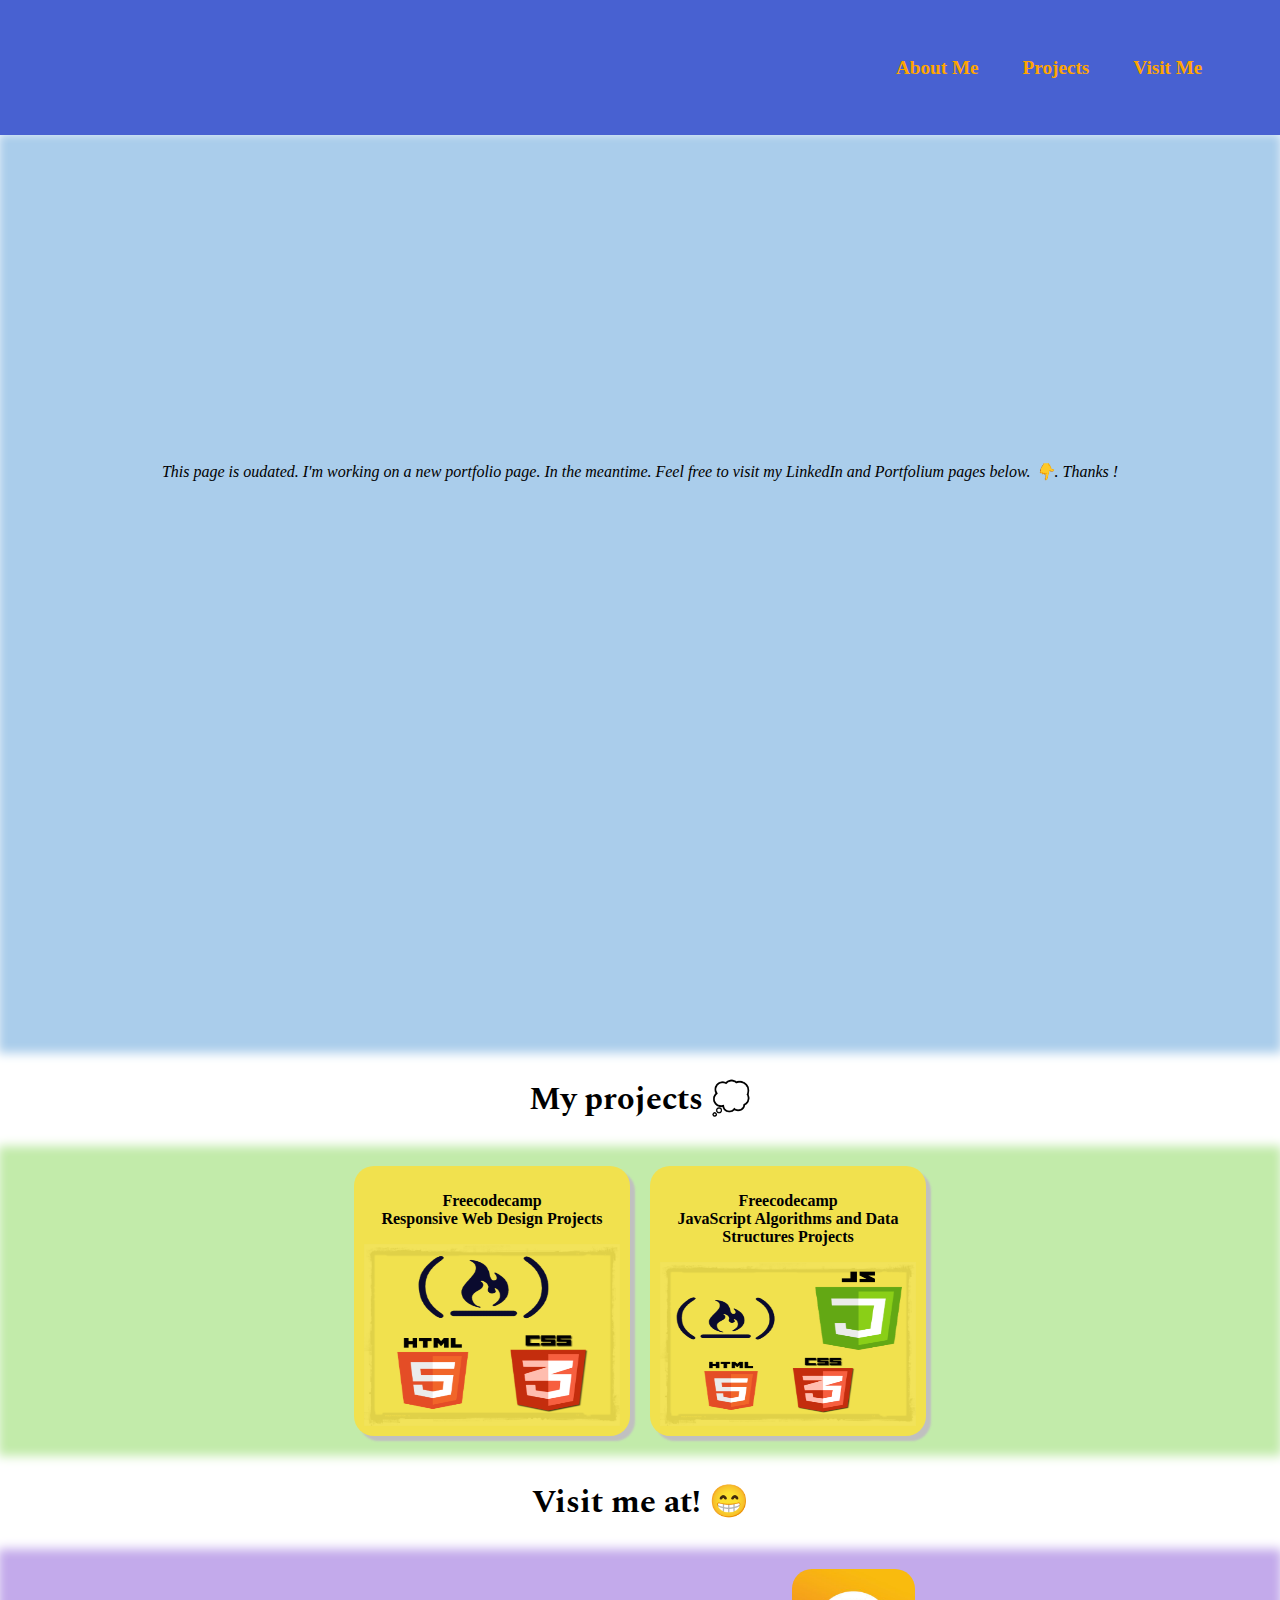
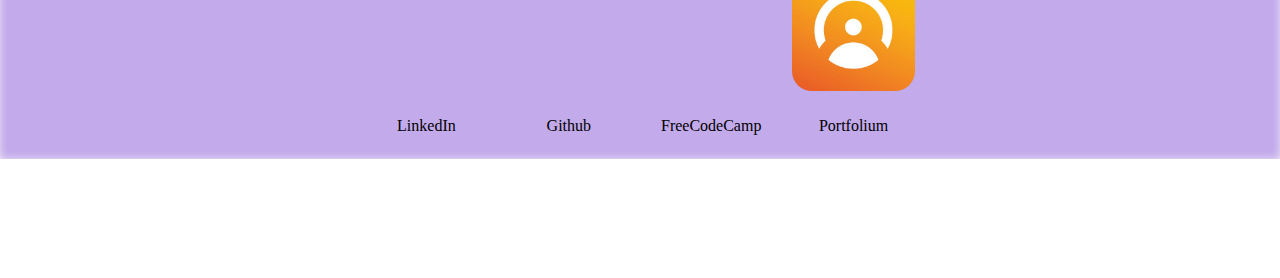
<file: index.html>
<!DOCTYPE html>
<html>

<head>
  <meta charset="utf-8">
  <!-- Google Fonts-->
  <link href='https://fonts.googleapis.com/css?family=Spectral|Titillium+Web|Knewave' rel='stylesheet' type='text/css'>
  <!--StyleSheet-->
  <link rel="stylesheet" type="text/css" href=".\css\home.css">
  <link rel="stylesheet" type="text/css" href=".\css\homeProfile.css">
  <link rel="stylesheet" type="text/css" href=".\css\homeProjects.css">
  <!-- Start of HubSpot Embed Code -->
  <script type="text/javascript" id="hs-script-loader" async defer src="//js.hs-scripts.com/20586972.js"></script>
  <!-- End of HubSpot Embed Code -->
  <title>Personal Portfolio</title>
</head>

<!--Nav Bar-->
  <nav id="navbar">
    <div id="logo"></div>
    <div id="nav-link">
      <ul>
        <li><a href="#welcome-section-anchor">About Me</a></li>
        <li><a href="#projects-anchor">Projects</a></li>
        <li><a href="#profile-anchor">Visit Me</a></li>
      </ul>
    </div>
  </nav>

<body>

  <!-- Welcome Section-->
  <div class="anchor" id="welcome-section-anchor"></div>
  <section id="welcome-section">
    <h1 id="wc_hello">Welcome!</h1>
    <div id="wc_thanks">Thanks for stopping by!</div>
    <div id="wc_name">I'm Quang Nguyen</div>
    <div id="wc_role">I graduated with a Bachelor of Science in Business Administration - Management Information System from California State University, San Marcos.</div>
    <div id="wc_self_desc">
      I like to spend my free time learning about networking, programming, and front-end web application developing. Please feel free to view my projects below!
    </div>
    <br/>
    <br/>
    <div>
      <i>This page is oudated. I'm working on a new portfolio page. In the meantime. Feel free to visit my LinkedIn and Portfolium pages below. 👇. Thanks ! </i>
    </div>
  </section>

  
  <!-- Projects Groups-->
  <div class="anchor" id="projects-anchor"></div>

  <p class="title">My projects 💭</p>
  <section id="projects" class="project">
    <a href="./html/fcc_htmlAndCssCert/fcc_html_summary.html">
      <div class="project-tile" id="p1">
        <div class="project-details" id="d1">
          <center>
            <p class="p-titles"><b>Freecodecamp</b></br>Responsive Web Design Projects</p>
          </center>
        </div>
        <div class="project-thumbnails" id="project_1">
        </div>
      </div>
    </a>

    <a href="./html/fcc_JSandAlScriptCert/fcc_js_summary.html">
      <div class="project-tile">
        <div class="project-details" id="d2">
          <center>
            <p class="p-titles"><b>Freecodecamp</b></br>JavaScript Algorithms and Data Structures Projects</p>
          </center>
        </div>
        <div class="project-thumbnails" id="project_2"></div>
      </div>
    </a>
  </section>

  <!-- Profiles Section -->
  <div class="anchor" id="profile-anchor"></div>
  <p class="title">Visit me at! 😁</p>
  <section id="profile">
    <a class="profile-link" href="https://www.linkedin.com/in/quang-nguyen-4b4813112/" target="_blank">
      <div class="profile-tile" id="linkedin"></div>
      <p>LinkedIn</p>
    </a>

    <a class="profile-link" href="https://github.com/qnguyen94" target="_blank">
      <div class="profile-tile" id="github"></div>
      <p>Github</p>
    </a>

    <a class="profile-link" id="profile-link" href="https://www.freecodecamp.org/quang-n-nguyen" target="_blank">
      <div class="profile-tile" id="fcc"></div>
      <p>FreeCodeCamp</p>
    </a>
    
    <a class="profile-link" id="profile-link" href="https://portfolium.com/QuangNguyen70" target="_blank">
      <div class="profile-tile" id="portfolium"></div>
      <p>Portfolium</p>
    </a>

  </section>
</body>

</html>
</file>
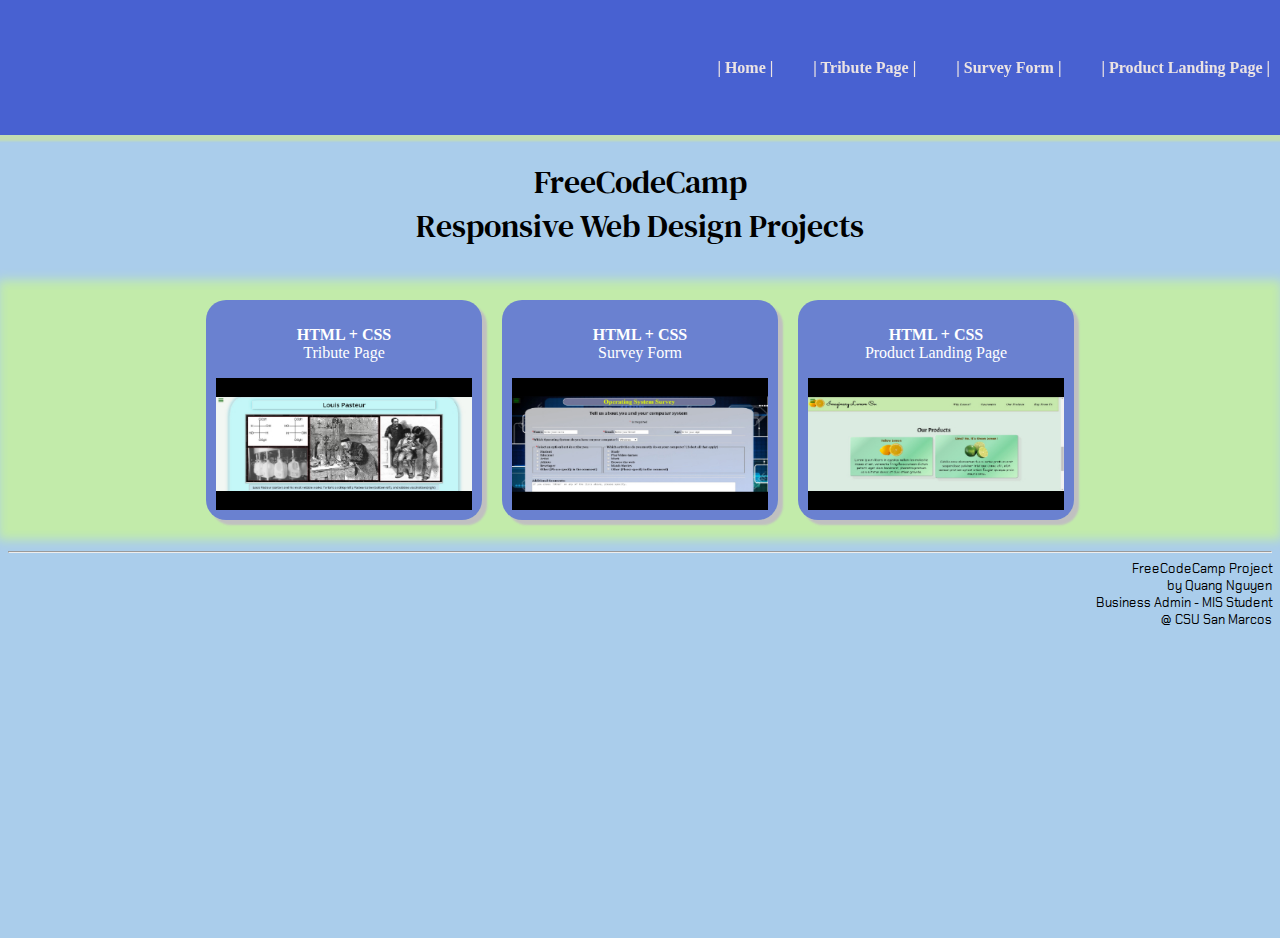
<file: html/fcc_htmlAndCssCert/fcc_html_summary.html>
<html>
    <head>
        <title>FreeCodeCamp Projects - Quang Nguyen</title>
        <link rel="stylesheet" type="text/css" href="..\..\css\projects\fcc_htmlCert\summary.css">
        <link rel="stylesheet" type="text/css" href="..\..\css\projects\fcc_htmlCert\summaryProject.css">
        <link rel="stylesheet" type="text/css" href="..\..\css\projects\fcc_htmlCert\main.css">
        <link href="https://fonts.googleapis.com/css?family=DM+Serif+Text|Russo+One|Chakra+Petch&display=swap" rel="stylesheet">
    </head>
    <body>
        <nav id="navBar">
            <script type="text/javascript" src="..\..\js\fcc_htmlCert\nav\navbar.js"></script>
        </nav>
        <div id="pagewrap">
            <div id ="introduction">
                <p id ="fcc">FreeCodeCamp</br>Responsive Web Design Projects</p>
            </div>
            
            <!--Projects Section-->
            <div id="projects" class="project">
            <a href="tributePage.html" >
                <div class="project-tile" id="p1">
                    <div class="project-details" id="d1">
                    <center>
                        <p><b>HTML + CSS</b></br>Tribute Page</p>
                    </center>
                    </div>
                    <div class="project-thumbnails" id="project_1">
                    </div>
                </div>
                </a>
            
                <a href="surveyForm.html" >
                <div class="project-tile">
                    <div class="project-details" id="d2">
                    <center>
                        <p><b>HTML + CSS</b></br>Survey Form</p>
                    </center>
                    </div>
                    <div class="project-thumbnails" id="project_2"></div>
                </div>
                </a>
            
                <a href="productLandingPage.html" >
                <div class="project-tile">
                    <div class="project-details" id="d3">
                    <center>
                        <p><b>HTML + CSS</b></br>Product Landing Page</p>
                    </center>
                    </div>
                    <div class="project-thumbnails" id="project_3"></div>
                </div>
                </a>
        </div>
        <!--Footer-->
        <div id="signature">
            <script type="text/javascript" src="..\..\js\fcc_jsCert\footer\footer.js"></script>
        </div>
    </body>
</html>
</file>
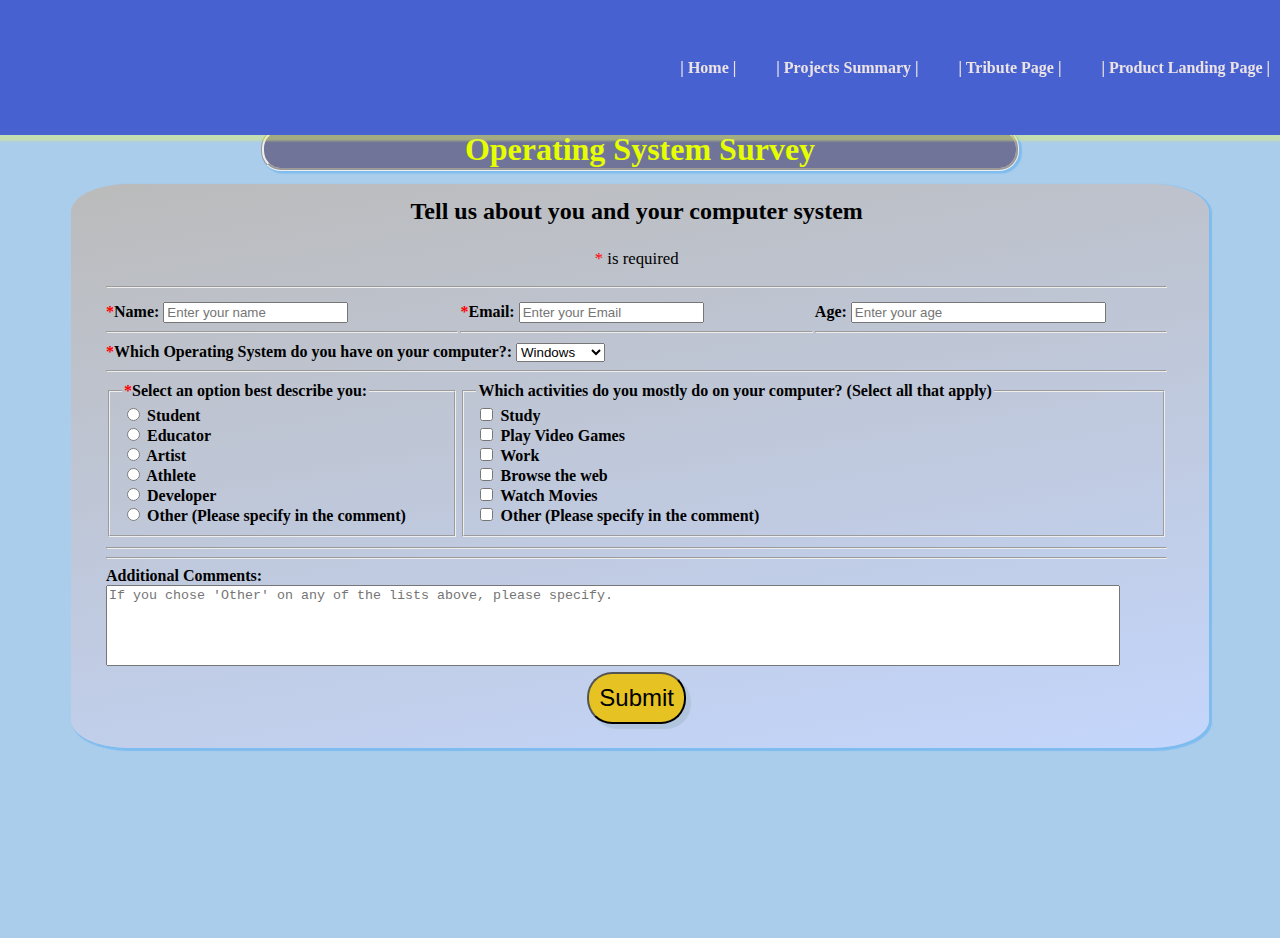
<file: html/fcc_htmlAndCssCert/surveyForm.html>
<!DOCTYPE html>
<html>
    <header>
        <title>FCC: Survey Form</title>
        <link rel="stylesheet" type="text/css" href="../../css/projects/fcc_htmlCert/surveyForm.css">
        <link rel="stylesheet" type="text/css" href="..\..\css\projects\fcc_htmlCert\main.css">
    </header>
    <body>
        <!-- Navigation Bar -->
        <nav id="navBar">
            <script type="text/javascript" src="..\..\js\fcc_htmlCert\nav\navbar.js"></script>
        </nav>
        <h1 id="title">Operating System Survey</h1>
        <main>
                <form id="survey-form" action="">
                    <div id="desc-div">
                        <p id="description">Tell us about you and your computer system</p>
                        <p style="font-size: 0.7em; font-weight: normal"><font class="required">*</font> is required</p>
                        <hr>
                    </div>

                    <!-- Name field-->
                    <div id="name-div">
                        <label for="name" id="name-label"><font class="required">*</font>Name: </label>
                        <input type="text" id="name" name="survey_name" required placeholder="Enter your name">
                        <hr>
                    </div>

                    <!-- Email Field-->
                    <div id="email-div">
                        <label for="email" id="email-label"><font class="required">*</font>Email:</label>
                        <input type="email" id="email" name="survey_email" required placeholder="Enter your Email">
                        <hr>
                    </div>

                    <!-- Age Field-->
                    <div id="age-div">
                        <label for="number" id="number-label" style="width: 30%">Age:</label>
                        <input type="number" id="number" name="survey_number"
                         min="18" max="99" placeholder="Enter your age" style="width: 70%">
                         <hr>
                    </div>

                    <!-- Dropdown-->
                    <div id="drop-div">
                        <label for="dropdown" id="dropdown-label" name="survey-dropdown">
                                <font class="required">*</font>Which Operating System do you have on your computer?:</label>
                        <select id="dropdown">
                                <option value="win">Windows</option>
                                <option value="mac">Mac</option>
                                <option value="linux">Linux</option>
                                <option value="chrome">ChromeOS</option>
                                <option value="other">Other</option>
                        </select>
                        <hr>
                    </div>

                    <!-- Radio Buttons-->
                    <fieldset id="role-set">
                            <legend><font class="required">*</font>Select an option best describe you:</legend>
                            <input id="student" type="radio" name="rb-1" value="student" required>
                            <label for="student">Student</label><br>
                            <input id="educator" type="radio" name="rb-1" value="educator">
                            <label for="educator">Educator</label><br>
                            <input id="artist" type="radio" name="rb-1" value="artist">
                            <label for="artist">Artist</label><br>
                            <input id="athlete" type="radio" name="rb-1" value="athlete">
                            <label for="athlete">Athlete</label><br>
                            <input id="developer" type="radio" name="rb-1" value="developer">
                            <label for="developer">Developer</label><br>
                            <input id="other" type="radio" name="rb-1" value="other">
                            <label for="other">Other (Please specify in the comment)</label>
                    </fieldset>
                    

                    <!-- Checkboxes-->
                    <fieldset id="activity-set">
                        <legend>Which activities do you mostly do on your computer? (Select all that apply)</legend>
                        <input id="study" type="checkbox" name="cb-1" value="study">
                        <label for="study">Study</label><br>
                        <input id="games" type="checkbox" name="cb-1" value="games">
                        <label for="games">Play Video Games</label><br>
                        <input id="work" type="checkbox" name="cb-1" value="work">
                        <label for="work">Work</label><br>
                        <input id="browsing" type="checkbox" name="cb-1" value="browsing">
                        <label for="browsing">Browse the web</label><br>
                        <input id="movie" type="checkbox" name="cb-1" value="movie">
                        <label for="movie">Watch Movies</label><br>
                        <input id="other" type="checkbox" name="cb-1" value="other">
                        <label for="other">Other (Please specify in the comment)</label>
                    </fieldset>
                    

                    <!-- Comment Textarea-->
                    <div id="cmt-div">
                        <hr>
                        <hr>
                        <label for="comments" id="commments-label">Additional Comments: </label></br>
                        <textarea id="comments" rows="5"
                        placeholder="If you chose 'Other' on any of the lists above, please specify."></textarea>
                    </div>
       
                    <!-- Submit Button-->
                    <button id="submit" type="submit">Submit</button>
                </form>
            </div>
        </main>
    </body>
</html>
</file>
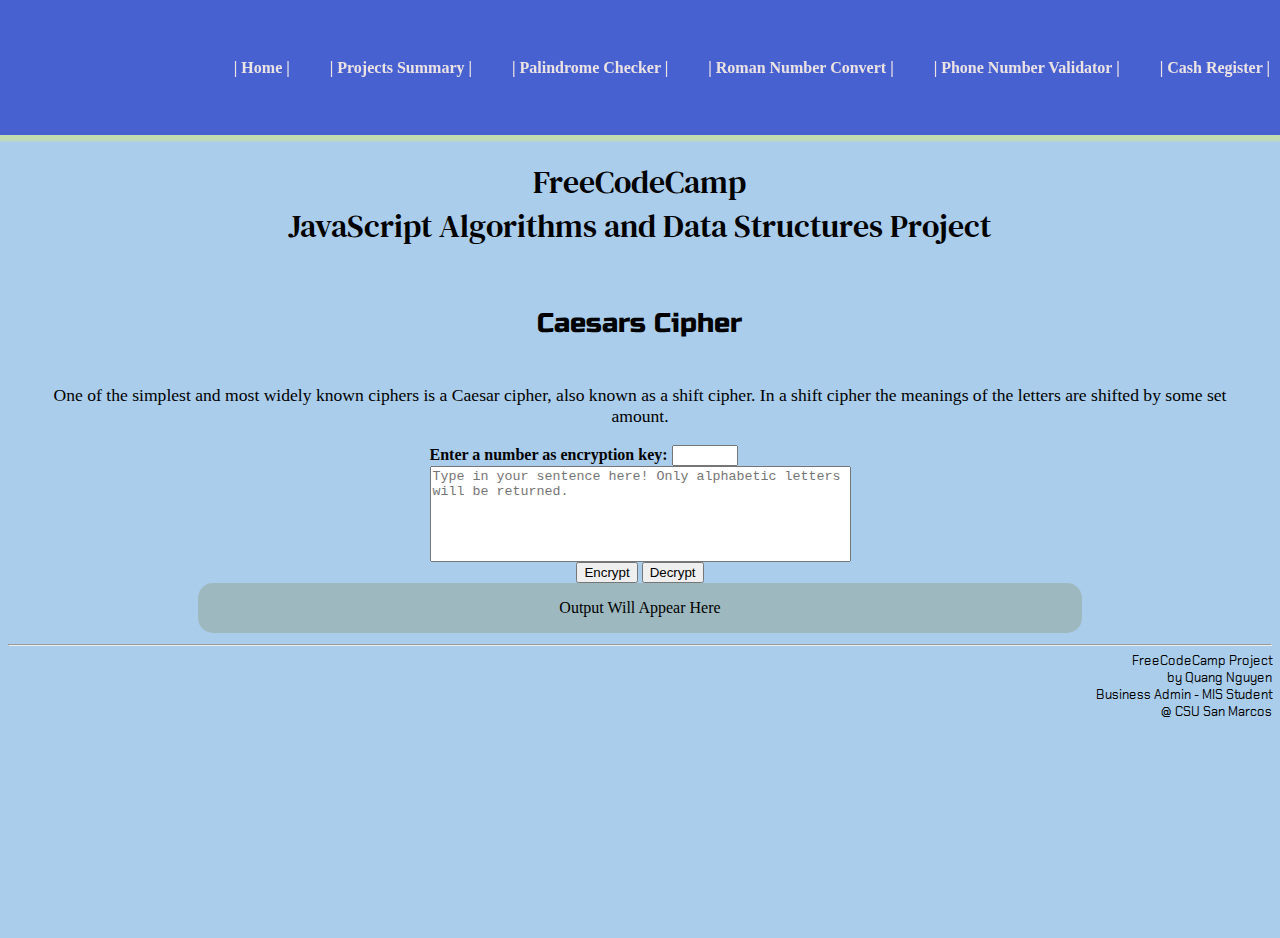
<file: html/fcc_JSandAlScriptCert/CaesarsCipher.html>
<html>
    <head>
        <title>FreeCodeCamp Project: Caesars Cipher</title>
        <link rel="stylesheet" type="text/css" href="..\..\css\projects\fcc_jsCert\CaesarsCipher.css">
        <link rel="stylesheet" type="text/css" href="..\..\css\projects\fcc_jsCert\pageColor.css">
        <link href="https://fonts.googleapis.com/css?family=DM+Serif+Text|Russo+One|Chakra+Petch&display=swap" rel="stylesheet">
        <script src="..\..\js\fcc_jsCert\CaesarsCipher.js" type='text/javascript'></script>
        <script src="..\..\js\fcc_jsCert\numberValidate.js" type='text/javascript'></script>
    </head>
    <body>
        <nav id="navBar">
            <script type="text/javascript" src="..\..\js\fcc_jsCert\nav\navbar.js"></script>
        </nav>

        <div id="pagewrap">
            <div id ="introduction">
                <p id ="fcc">FreeCodeCamp </br> JavaScript Algorithms and Data Structures Project</p>
                <p id="p-name">Caesars Cipher</p>
                <p id ="p-desc">One of the simplest and most widely known ciphers is a 
                    Caesar cipher, also known as a shift cipher. 
                    In a shift cipher the meanings of the letters are shifted by some set amount.
                </p>
            </div>
            <div id ="input">
                <label for="encryptKey"><b>Enter a number as encryption key:</b></label>
                <input id="encryptKey" type="number" size ="2" onClick="this.select();" min="0" step="1"
                    onfocusout= "(value = validateKey(value))">
            </br>
                <textarea id="textBox" placeholder="Type in your sentence here! Only alphabetic letters will be returned." 
                    rows="6" cols="50" onClick="this.select();"></textarea>

            </br>
                <center>
                <input type="button" value="Encrypt" onclick="encrypt();">
                <input type="button" value="Decrypt" onclick="decrypt();">
                </center>
            </div>

            <div id ="output">
                <p id="pOutput" style="text-align: center">Output Will Appear Here</p>
            </div>
            
            <div id="signature">
                <script type="text/javascript" src="..\..\js\fcc_jsCert\footer\footer.js"></script>
            </div>
        </div>
    </body>
</html>
</file>
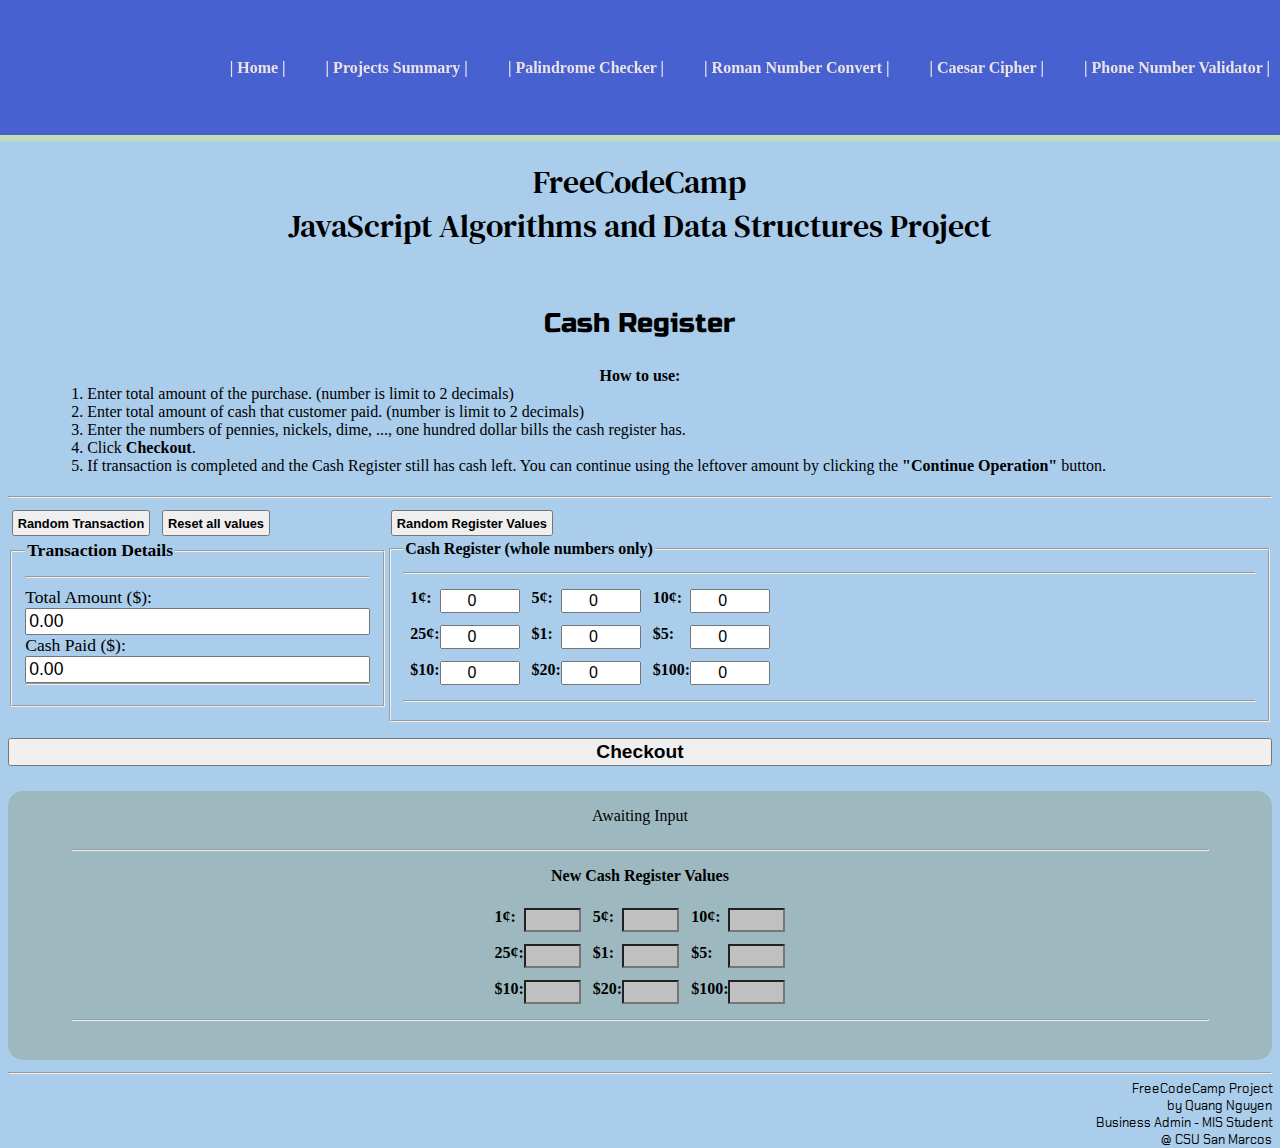
<file: html/fcc_JSandAlScriptCert/CashRegister.html>
<html>
    <head>
        <title>FreeCodeCamp Project: Cash Register</title>
        <link rel="stylesheet" type="text/css" href="..\..\css\projects\fcc_jsCert\CashRegister.css">
        <link rel="stylesheet" type="text/css" href="..\..\css\projects\fcc_jsCert\pageColor.css">
        <link href="https://fonts.googleapis.com/css?family=DM+Serif+Text|Russo+One|Chakra+Petch&display=swap" rel="stylesheet">
        <script src="..\..\js\fcc_jsCert\CashRegister.js" type='text/javascript'></script>
        <script src="..\..\js\fcc_jsCert\numberValidate.js" type='text/javascript'></script>
    </head>
    <body>
        <nav id="navBar">
            <script type="text/javascript" src="..\..\js\fcc_jsCert\nav\navbar.js"></script>
        </nav>

        <div id="pagewrap">
            <div id ="introduction">
                <p id ="fcc">FreeCodeCamp</br>JavaScript Algorithms and Data Structures Project</p>
                <p id="p-name">Cash Register</p>
            </div>

            <div id="instruction">
                <b>How to use:</b></br>
                <div style="text-align: left; padding-left: 5%; padding-bottom: 1%;">
                    1. Enter total amount of the purchase. (number is limit to 2 decimals)</br>
                    2. Enter total amount of cash that customer paid. (number is limit to 2 decimals)</br>
                    3. Enter the numbers of pennies, nickels, dime, ..., one hundred dollar bills the cash register has.</br>
                    4. Click <b>Checkout</b>.</br>
                    5. If transaction is completed and the Cash Register still has cash left. You can continue using the leftover amount by clicking the <b>"Continue Operation"</b> button.
                </div>
                <hr>
            </div>
            
            <!--Onclick select does not work on Safari.
                Source: https://stackoverflow.com/questions/4067469/selecting-all-text-in-html-text-input-when-clicked-->
            <div id ="p-transaction">
                <button class="randomBtn" onclick="randomTransValuesGen();">Random Transaction</button>
                <button class="randomBtn" onclick="resetAll();">Reset all values</button>
                <fieldset>
                    <legend><b>Transaction Details</b></legend>
                    <hr>
                    Total Amount ($): <input id="price" type="number" value = "0.00" size="10" min="0"
                        onfocusout= "(value = validateCurrency(value))" onClick="this.select();"><br>
                    Cash Paid ($): <input id="cashPaid" type="number" value = "0.00" size="10" min="0"
                        onfocusout= "(value = validateCurrency(value))" onClick="this.select();"><br>
                    <hr>
                </fieldset>
            </div>

            <div id ="p-cashRegister">
                <button class="randomBtn" onclick="randomRegValuesGen();">Random Register Values</button>
                <fieldset id ="p-cashRegisterField" role="group">
                    <legend><b>Cash Register (whole numbers only)</b></legend>
                    <hr>
                    <table>
                        <tr>
                            <td>
                                <label for="penny">1¢:</label>
                                <input onClick="this.select();" class="registerInput" id="penny" type="number" size="3" min="0" oninput="validity.valid||(value='');" value = "0">
                            </td>
                            <td>
                                <label for="nickle">5¢:</label>
                                <input onClick="this.select();" class="registerInput" id="nickel" type="number" size="3" min="0" oninput="validity.valid||(value='');" value = "0">
                            </td>
                            <td>
                                <label for="dime">10¢:</label>
                                <input onClick="this.select();" class="registerInput" id="dime" type="number" size="3" min="0" oninput="validity.valid||(value='');" value = "0">
                            </td>
                        </tr>

                        <tr>
                            <td>
                                <label for="quarter">25¢:</label>
                                <input onClick="this.select();" class="registerInput" id="quarter" type="number" size="3" min="0" oninput="validity.valid||(value='');" value = "0">
                            </td>
                            <td>
                                <label for="one">$1:</label>
                                <input onClick="this.select();" class="registerInput" id="one" type="number" size="3" min="0" oninput="validity.valid||(value='');" value = "0">
                            </td>
                            <td>
                                <label for="five">$5:</label>
                                <input onClick="this.select();" class="registerInput" id="five" type="number" size="3" min="0" oninput="validity.valid||(value='');" value = "0">
                            </td>
                        </tr>

                        <tr>
                            <td>
                                <label for="ten">$10:</label>
                                <input onClick="this.select();" class="registerInput" id="ten" type="number" size="3" min="0" oninput="validity.valid||(value='');" value = "0">
                            </td>
                            <td>
                                <label for="twenty">$20:</label>
                                <input onClick="this.select();" class="registerInput" id="twenty" type="number" size="3" min="0" oninput="validity.valid||(value='');" value = "0">
                            </td>
                            <td>
                                <label for="oneHundred">$100:</label>
                                <input onClick="this.select();" class="registerInput" id="oneHundred" type="number" size="3" min="0" oninput="validity.valid||(value='');" value = "0">
                            </td>
                        </tr> 
                    </table>
                    <hr>
                </fieldset>
            </div>

            <div id ="input">
                <center>
                <input id="checkoutBtn" type="button" value="Checkout" onclick="checkout();">
                </center>
            </div>

            <div id ="output">
                <p id="pOutput" style="text-align: center">Awaiting Input</p>
                <div id="newRegister">
                    <hr>
                    <p><b>New Cash Register Values</b></p>
                    <center>
                    <table>
                        <tr>
                            <td>
                                <label for="pennyNew">1¢:</label>
                                <input class="newReg" id="pennyNew" type="text" size="3" readonly>
                            </td>
                            <td>
                                <label for="nickleNew">5¢:</label>
                                <input class="newReg" id="nickelNew" type="text" size="3" readonly>
                            </td>
                            <td>
                                <label for="dimeNew">10¢:</label>
                                <input class="newReg" id="dimeNew" type="text" size="3" readonly>
                            </td>
                        </tr>

                        <tr>
                            <td>
                                <label for="quarterNew">25¢:</label>
                                <input class="newReg" id="quarterNew" type="text" size="3" readonly>
                            </td>
                            <td>
                                <label for="oneNew">$1:</label>
                                <input class="newReg" id="oneNew" type="text" size="3" readonly>
                            </td>
                            <td>
                                <label for="fiveNew">$5:</label>
                                <input class="newReg" id="fiveNew" type="text" size="3" readonly>
                            </td>
                        </tr>

                        <tr>
                            <td>
                                <label for="tenNew">$10:</label>
                                <input class="newReg" id="tenNew" type="text" size="3" readonly>
                            </td>
                            <td>
                                <label for="twentyNew">$20:</label>
                                <input class="newReg" id="twentyNew" type="text" size="3" readonly>
                            </td>
                            <td>
                                <label for="oneHundredNew">$100:</label>
                                <input class="newReg" id="oneHundredNew" type="text" size="3" readonly>
                            </td>
                        </tr> 
                    </table>
                    <hr>
                    <button id="contOp" onclick="contOp();">Continue Operation</button>
                    </center>
                </div>
            </div>

            <div id="signature">
                <script type="text/javascript" src="..\..\js\fcc_jsCert\footer\footer.js"></script>
            </div>
        </div>
    </body>
</html>
</file>
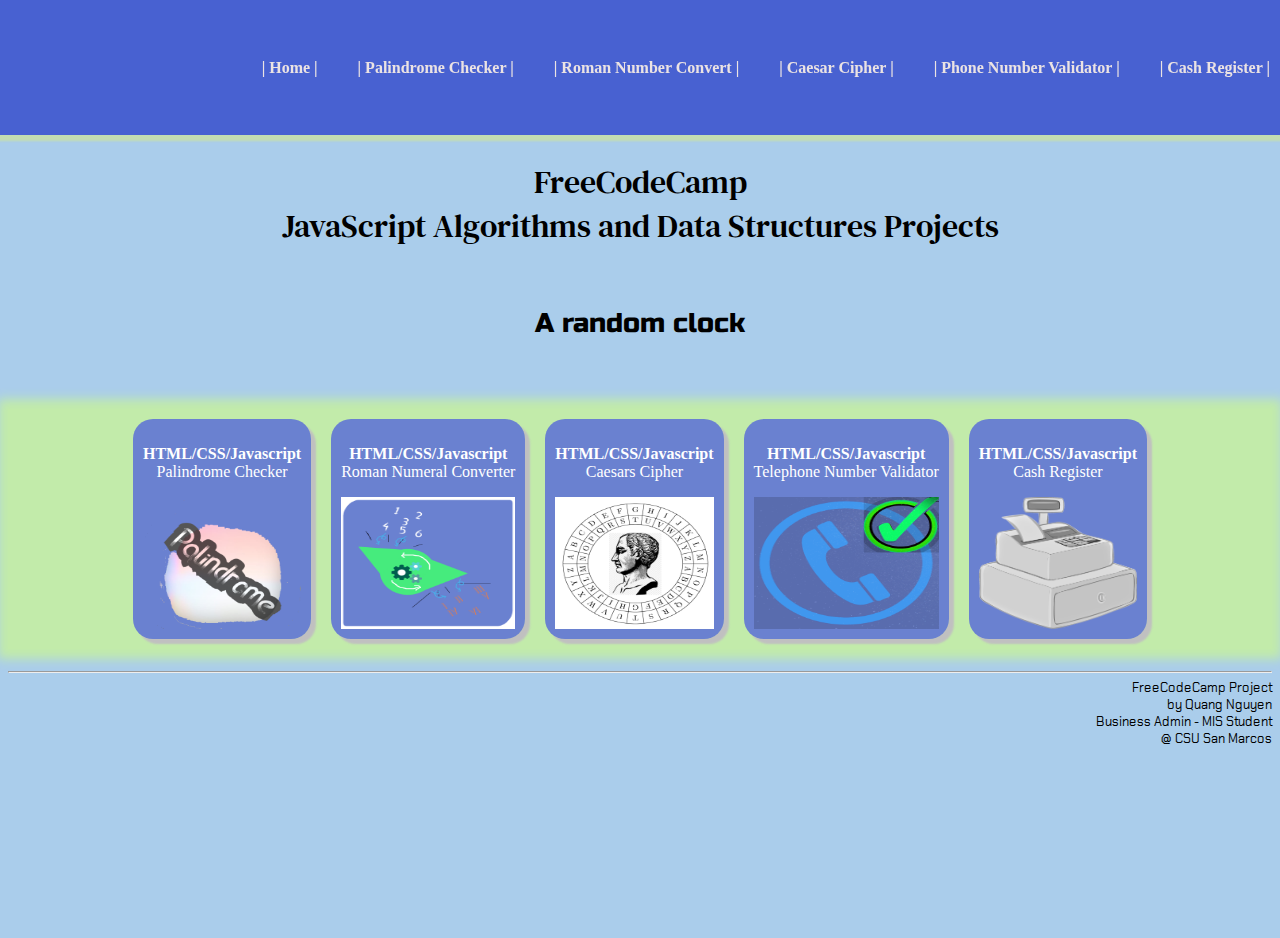
<file: html/fcc_JSandAlScriptCert/fcc_js_summary.html>
<html>
    <head>
        <title>FreeCodeCamp Projects - Quang Nguyen</title>
        <link rel="stylesheet" type="text/css" href="..\..\css\projects\fcc_jsCert\summary.css">
        <link rel="stylesheet" type="text/css" href="..\..\css\projects\fcc_jsCert\summaryProject.css">
        <link rel="stylesheet" type="text/css" href="..\..\css\projects\fcc_jsCert\pageColor.css">
        <link href="https://fonts.googleapis.com/css?family=DM+Serif+Text|Russo+One|Chakra+Petch&display=swap" rel="stylesheet">
    </head>
    <body>
        <nav id="navBar">
            <script type="text/javascript" src="..\..\js\fcc_jsCert\nav\navbar.js"></script>
        </nav>
        <div id="pagewrap">
            <div id ="introduction">
                <p id ="fcc">FreeCodeCamp</br>JavaScript Algorithms and Data Structures Projects</p>

                <!-- Live Clock Test Code-->
                <p id="p-name"> A random clock </br>
                        <div id="clock" style="width:100%; text-align: center; font-size: 2em; font-weight: bold;">
                            <script type="text/javascript" src="..\..\js\liveClock.js"></script>

                        </div>
                </p>
            </div>
            
            <!--Projects Section-->
            <div id="projects" class="project">
                <a href="PalindromeChecker.html" >
                <div class="project-tile" id="p1">
                    <div class="project-details" id="d1">
                    <center>
                        <p><b>HTML/CSS/Javascript</b></br>Palindrome Checker</p>
                    </center>
                    </div>
                    <div class="project-thumbnails" id="project_1">
                    </div>
                </div>
                </a>

                <a href="./RomanNumeralConverter.html" >
                <div class="project-tile">
                    <div class="project-details" id="d2">
                    <center>
                        <p><b>HTML/CSS/Javascript</b></br>Roman Numeral Converter</p>
                    </center>
                    </div>
                    <div class="project-thumbnails" id="project_2"></div>
                </div>
                </a>

                <a href="./CaesarsCipher.html" >
                <div class="project-tile">
                    <div class="project-details" id="d3">
                    <center>
                        <p><b>HTML/CSS/Javascript</b></br>Caesars Cipher</p>
                    </center>
                    </div>
                    <div class="project-thumbnails" id="project_3"></div>
                </div>
                </a>

                <a href="./TelephoneNumberValidator.html" >
                <div class="project-tile">
                    <div class="project-details" id="d4">
                    <center>
                        <p><b>HTML/CSS/Javascript</b></br>Telephone Number Validator</p>
                    </center>
                    </div>
                    <div class="project-thumbnails" id="project_4"></div>
                </div>
                </a>

                <a href="./CashRegister.html" >
                <div class="project-tile">
                    <div class="project-details" id="d5">
                    <center>
                        <p><b>HTML/CSS/Javascript</b></br>Cash Register</p>
                    </center>
                    </div>
                    <div class="project-thumbnails" id="project_5"></div>
                </div>
                </a>
            </div>

            <!--Footer-->
            <div id="signature">
                <script type="text/javascript" src="..\..\js\fcc_jsCert\footer\footer.js"></script>
            </div>
        </div>
    </body>
</html>
</file>
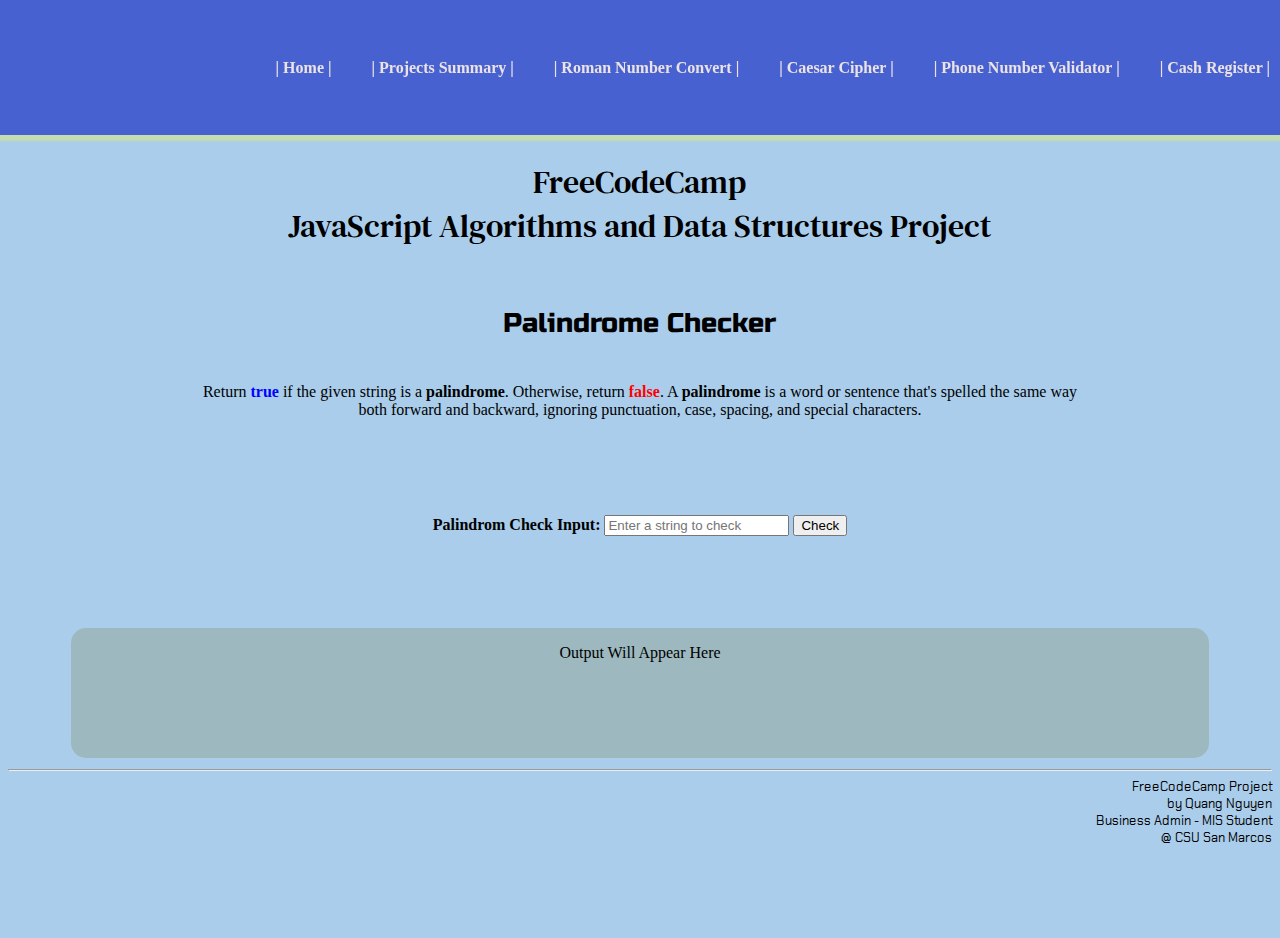
<file: html/fcc_JSandAlScriptCert/PalindromeChecker.html>
<html>
    <head>
        <title>FreeCodeCamp Project: Palindrom Checker</title>
        <link rel="stylesheet" type="text/css" href="..\..\css\projects\fcc_jsCert\PalindromeChecker.css">
        <link rel="stylesheet" type="text/css" href="..\..\css\projects\fcc_jsCert\pageColor.css">
        <link href="https://fonts.googleapis.com/css?family=DM+Serif+Text|Russo+One|Chakra+Petch&display=swap" rel="stylesheet">
        <script src="..\..\js\fcc_jsCert\PalindromeChecker.js" type='text/javascript'></script>
    </head>
    <body>
        <nav id="navBar">
            <script type="text/javascript" src="..\..\js\fcc_jsCert\nav\navbar.js"></script>
        </nav>

        <div id="pagewrap">
            <div id ="introduction">
                <p id ="fcc">FreeCodeCamp </br> JavaScript Algorithms and Data Structures Project</p>
                <p id="p-name">Palindrome Checker</p>
                <p id ="p-desc">Return <strong style="color:blue">true</strong> if the given string is a <b>palindrome</b>. 
                    Otherwise, return <strong style="color:red">false</strong>.
                    A <strong>palindrome</strong> is a word or sentence that's spelled the same way both forward and backward,
                     ignoring punctuation, case, spacing, and special characters.
                </p>
            </div>
            <div id ="input">
                <label for="input"><b>Palindrom Check Input:</b></label>
                <input id="stringToCheck" type="text" placeholder="Enter a string to check" onclick="this.select();">
                <input type="button" value="Check" onclick='checkStr();'>
            </div>

            <div id ="output">
                <p id="response"></p>
                <p id="pOutput" style="text-align: center">Output Will Appear Here</p>
            </div>

            <div id="signature">
                <script type="text/javascript" src="..\..\js\fcc_jsCert\footer\footer.js"></script>
            </div>
        </div>
    </body>
</html>
</file>
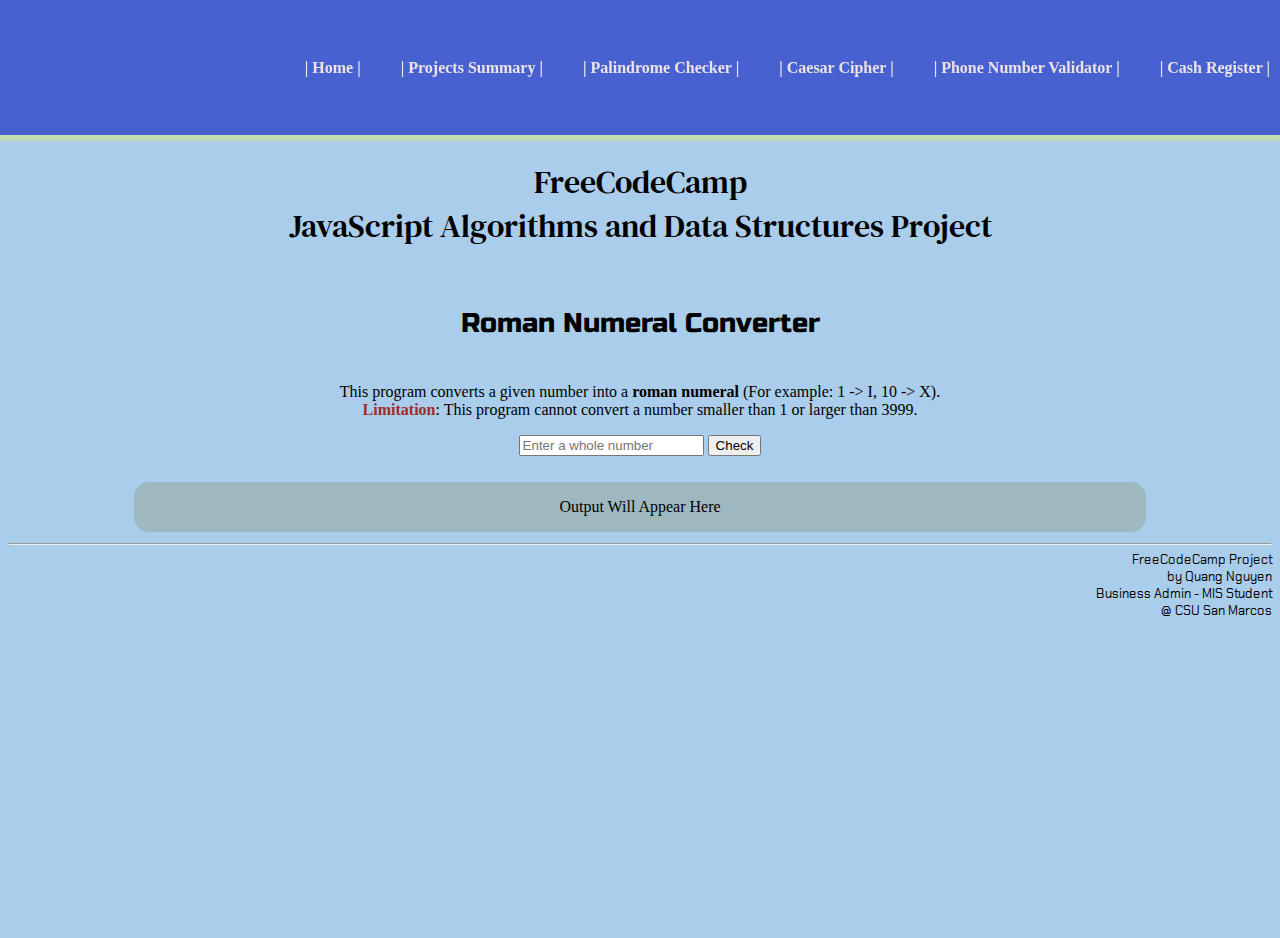
<file: html/fcc_JSandAlScriptCert/RomanNumeralConverter.html>
<html>
    <head>
        <title>FreeCodeCamp Project: Roman Numeral Converter</title>
        <link rel="stylesheet" type="text/css" href="..\..\css\projects\fcc_jsCert\RomanNumeralConverter.css">
        <link rel="stylesheet" type="text/css" href="..\..\css\projects\fcc_jsCert\pageColor.css">
        <link href="https://fonts.googleapis.com/css?family=DM+Serif+Text|Russo+One|Chakra+Petch&display=swap" rel="stylesheet">
        <script src="..\..\js\fcc_jsCert\RomanNumeralConverter.js" type='text/javascript'></script>
    </head>
    <body>
        <nav id="navBar">
            <script type="text/javascript" src="..\..\js\fcc_jsCert\nav\navbar.js"></script>
        </nav>
        
        <div id="pagewrap">
            <div id ="introduction">
                <p id ="fcc">FreeCodeCamp </br> JavaScript Algorithms and Data Structures Project</p>
                <p id="p-name">Roman Numeral Converter</p>
                <p id ="p-desc">This program converts a given number into a <b>roman numeral</b> (For example: 1 -> I, 10 -> X).</br>
                    <b style="color:brown">Limitation</b>: This program cannot convert a number smaller than 1 or larger than 3999.
                </p>
            </div>
            <div id ="input">
                
                <input id="stringToCheck" type="text" placeholder="Enter a whole number" onclick="this.select();">
                <input type="button" value="Check" onclick="convertNumber();">
            </div>

            <div id ="output">
                <p id="pOutput" style="text-align: center">Output Will Appear Here</p>
            </div>

            <div id="signature">
                <script type="text/javascript" src="..\..\js\fcc_jsCert\footer\footer.js"></script>
            </div>
        </div>
    </body>
</html>
</file>
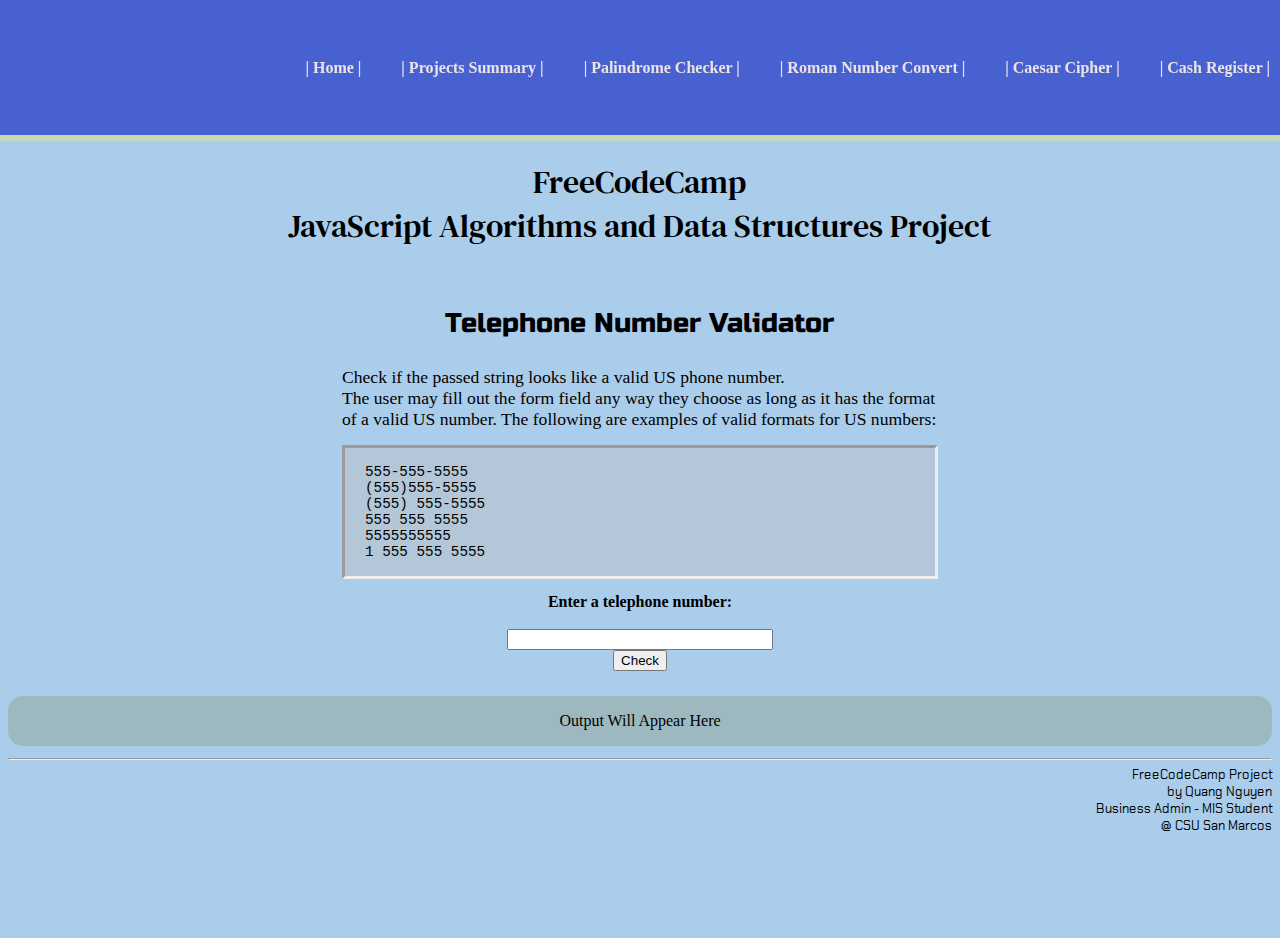
<file: html/fcc_JSandAlScriptCert/TelephoneNumberValidator.html>
<html>
    <head>
        <title>FreeCodeCamp Project: Telephone Number Validator</title>
        <link rel="stylesheet" type="text/css" href="..\..\css\projects\fcc_jsCert\TelephoneNumberValidator.css">
        <link rel="stylesheet" type="text/css" href="..\..\css\projects\fcc_jsCert\pageColor.css">
        <link href="https://fonts.googleapis.com/css?family=DM+Serif+Text|Russo+One|Chakra+Petch&display=swap" rel="stylesheet">
        <script src="..\..\js\fcc_jsCert\TelephoneNumberValidator.js" type='text/javascript'></script>
    </head>
    <body>
        <nav id="navBar">
            <script type="text/javascript" src="..\..\js\fcc_jsCert\nav\navbar.js"></script>
        </nav>
        <div id="pagewrap">
            <div id ="introduction">
                <p id ="fcc">FreeCodeCamp </br> JavaScript Algorithms and Data Structures Project</p>
                <p id="p-name">Telephone Number Validator</p>
                <div id ="p-desc">Check if the passed string looks like a valid US phone number.</br>
                    The user may fill out the form field any way they choose as long as it has the format of a valid US number. The following are examples of valid formats for US numbers:
                    <pre><code>
555-555-5555
(555)555-5555
(555) 555-5555
555 555 5555
5555555555
1 555 555 5555
                    </code></pre>
                </div>
            </div>
            <div id ="input">
                <center><label for="inputBox"><b>Enter a telephone number:</b></label></center></br>
                <input id="inputBox" type="text" size ="20" onclick="this.select();">
            </br>
                <center>
                <input type="button" value="Check" onclick="check();">
                </center>
            </div>

            <div id ="output">
                <p id="pOutput" style="text-align: center">Output Will Appear Here</p>
            </div>

            <div id="signature">
                <script type="text/javascript" src="..\..\js\fcc_jsCert\footer\footer.js"></script>
            </div>
        </div>
    </body>
</html>
</file>
<file: css/projects/fcc_htmlCert/surveyForm.css>
:root{
    /*Background variable*/
    --bgUrl: url(../../../img/fcc_htmlCert/bg.jpg);
    --bgFallback: repeating-linear-gradient(to left bottom, lightblue, lightgreen);
/*Background variable*/
}
body {
    background-image: var(--bgUrl, --bgFallback);
}

#title {
    text-align: center; 
    margin: 0% 20% 1% 20%;
    background-color: rgb(112, 116, 153);
    border-radius: 20px;
    border-style: groove;
    color: rgb(229, 255, 0);
    box-shadow: 2px 1.5px 1px 1px rgba(0, 140, 255, 0.253);
    z-index: 1;
}

main {
    font-weight: bold;
    font-family:Cambria, Cochin, Georgia, Times, 'Times New Roman', serif;
    margin: 0% 5% 5% 5%;
    background-image: linear-gradient(350deg,  rgba(196,214,252,0.98), rgba(187,187,187,1));
    border-radius: 5%;
    padding: 0.1% 1% 0.1% 1%;
    box-shadow: 2px 1.5px 1px 1px rgba(0, 140, 255, 0.253)
}

textarea {width: 95%; resize: none}
.required {color: red;}

/*Survey form grid start*/
#survey-form{
    padding: 0% 2% 2% 2%;
    margin-top: -1%;
    display: grid;
    grid-gap: 2px;
    grid-template-columns: 33% 33% 33%;
    grid-template-rows: auto auto auto auto auto auto;
    grid-template-areas:
    "desc desc desc"
    "name-area mail-area age-area"
    "os-area os-area os-area"
    "role activity activity"
    "cmt cmt cmt"
    "submit submit submit";
}

#desc-div {
    grid-area: desc;
    font-size: 1.5em;
    width: 100%;
    font-weight: bolder;
    align-self: baseline;
    justify-self: center;
    text-align: center;
}

#name-div {grid-area: name-area;}
#email-div {grid-area: mail-area;}
#age-div {grid-area: age-area;}
#drop-div {grid-area: os-area; width:100%; align-self:baseline; justify-self: center;}
#role-set {grid-area: role;}
#activity-set{grid-area: activity;}
#cmt-div {grid-area: cmt; align-self: baseline; justify-self: center; width: 100%;}

#submit {grid-area:submit; align-self: baseline; 
    justify-self: center; font-size: 1.5em; border-radius: 25px; padding: 10px;
    box-shadow: 5px 5px 1px 0px lightsteelblue; background: rgb(230, 194, 34);
    }

#submit:hover {
    font-weight: bold;
    transform:scale(1.1);
    box-shadow: 7px 7px 1px 0px lightsteelblue; background: rgb(230, 194, 34);
}

/*Change grid for display below 800px*/
@media (max-width:800px){
    #survey-form{
    padding: 1%;
    display: grid;
    grid-gap: 2px;
    grid-template-columns: 100%;
    grid-template-rows: auto auto auto auto auto auto auto auto;
    grid-template-areas:
    "desc"
    "name-area" 
    "mail-area"
    "age-area"
    "os-area"
    "role" 
    "activity"
    "cmt"
    "submit";
    }
}

/*Survey form grid end*/
</file>
